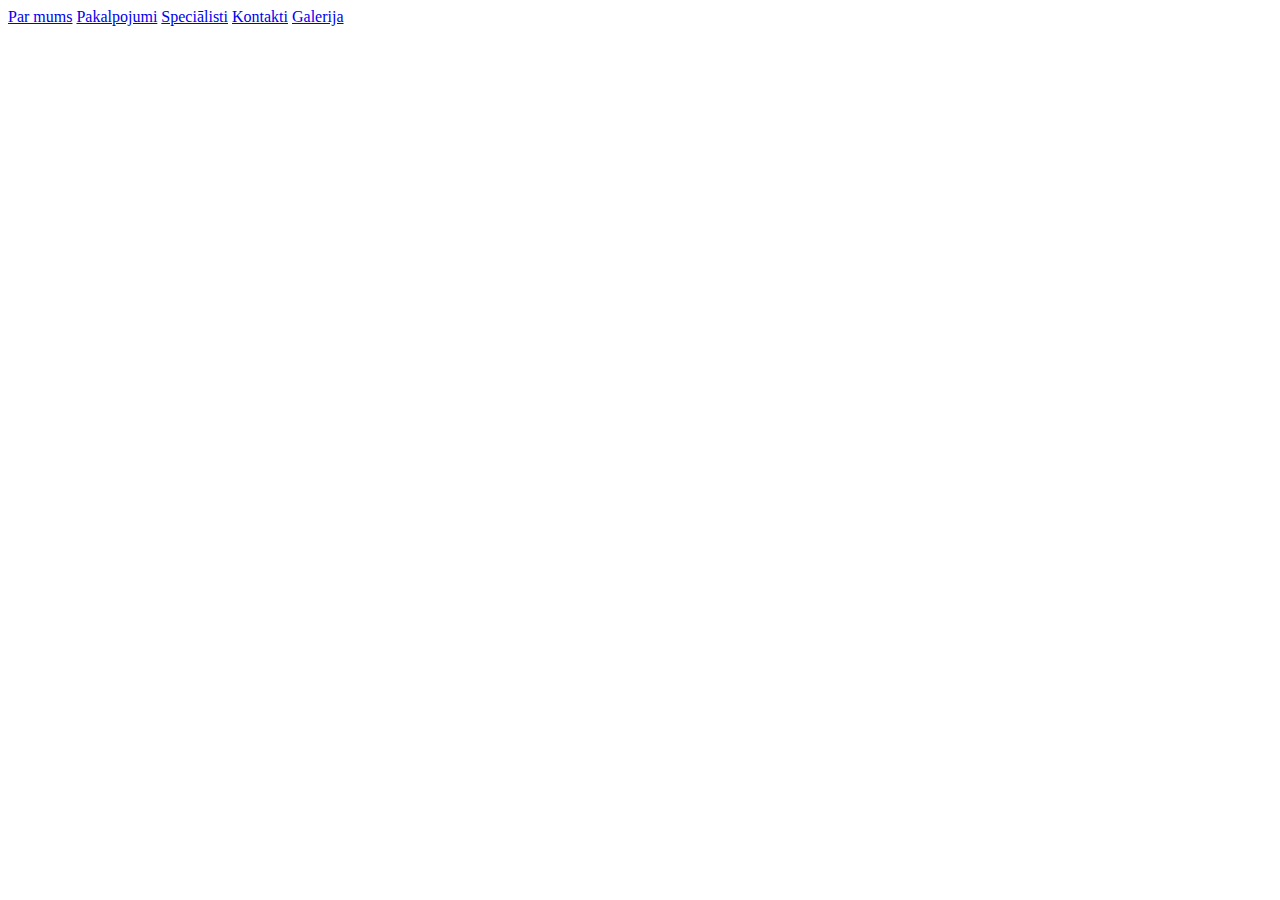
<file: templates/index.html>
<!DOCTYPE html>
<html lang="lv">
<head>
    <meta charset="UTF-8">
    <meta http-equiv="X-UA-Compatible" content="IE=edge">
    <meta name="viewport" content="width=device-width, initial-scale=1.0">
    <title>Būvfirma</title>
</head>
<body>
    <a href="sakumlapa">Par mums</a>

    <a href="pakalpojumi">Pakalpojumi</a>

    <a href="specialisti">Speciālisti</a>
    
    <a href="kontakti">Kontakti</a>

    <a href="galerija">Galerija</a>
    
</body>
</html>
</file>
